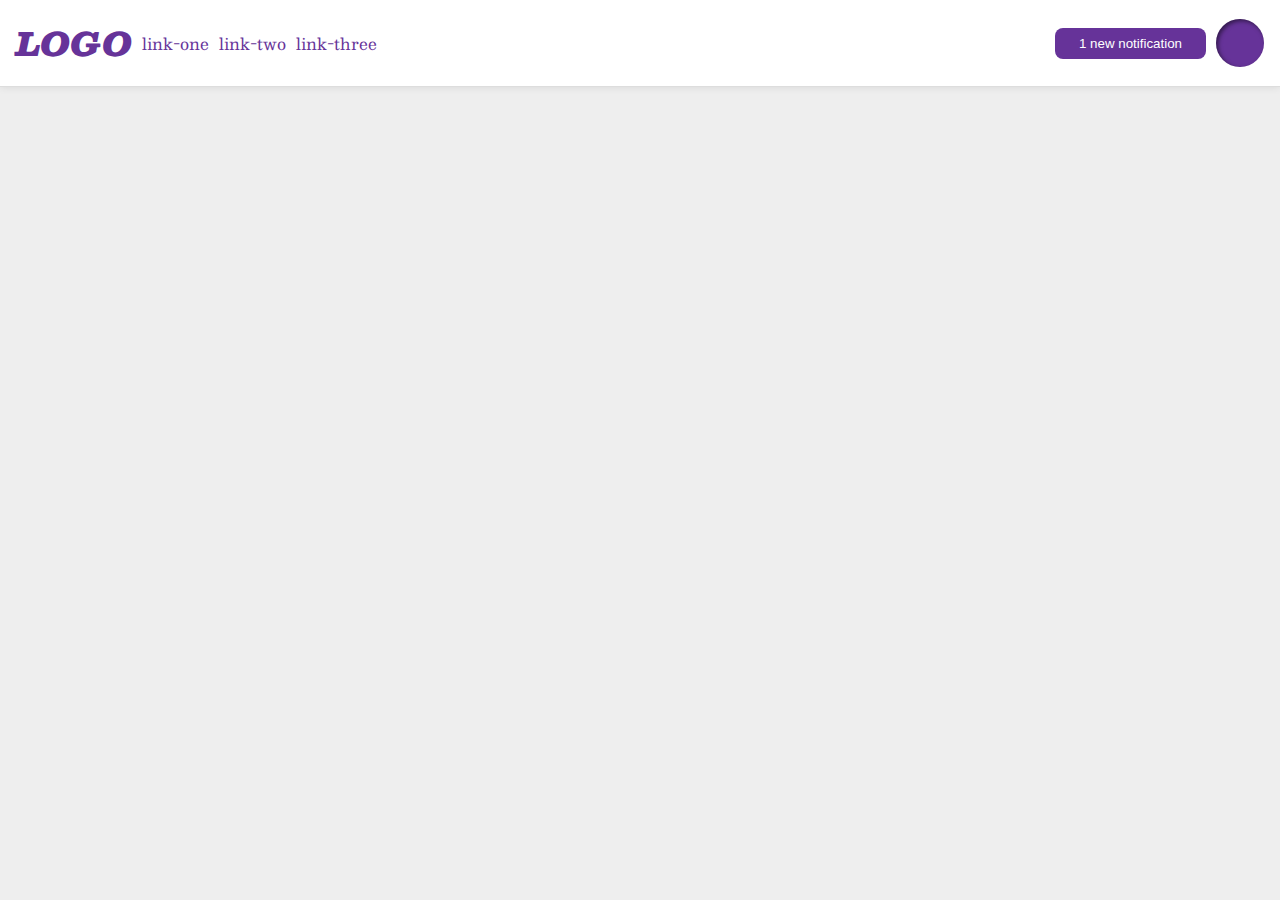
<file: foundations/flex/03-flex-header-2/index.html>
<!DOCTYPE html>
<html lang="en">
  <head>
    <meta charset="UTF-8">
    <meta http-equiv="X-UA-Compatible" content="IE=edge">
    <meta name="viewport" content="width=device-width, initial-scale=1.0">
    <title>Flex Header 2</title>
    <link rel="stylesheet" href="style.css">
  </head>
  <body>
    <div class="header">
      <div class="left">
      <div class="logo">
        LOGO
      </div>
      <ul class="links">
        <li><a href="https://google.com">link-one</a></li>
        <li><a href="https://google.com">link-two</a></li>
        <li><a href="https://google.com">link-three</a></li>
      </ul>
      </div>

      <div class="right">
      <button class="notifications">
        1 new notification
      </button>
      <div class="profile-image"></div>
    </div>
    </div>
  </body>
</html>
</file>
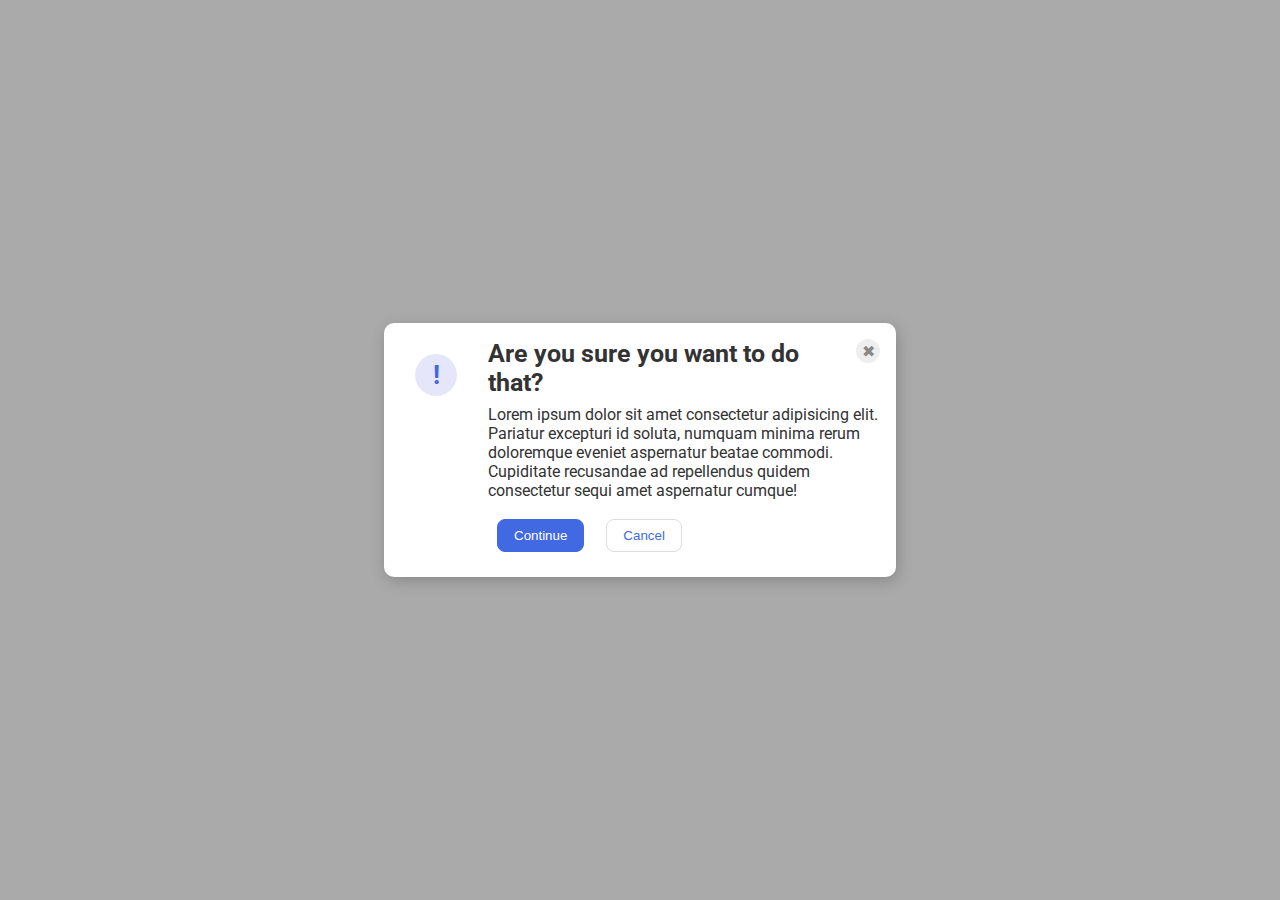
<file: foundations/flex/05-flex-modal/index.html>
<!DOCTYPE html>
<html lang="en">
  <head>
    <meta charset="UTF-8">
    <meta http-equiv="X-UA-Compatible" content="IE=edge">
    <meta name="viewport" content="width=device-width, initial-scale=1.0">
    <link rel="stylesheet" href="style.css">
    <title>Modal</title>
  </head>
  <body>
    <div class="modal">
      <div class="icon">!</div>
      <div class="plus">
      <div class="header">Are you sure you want to do that?
      <button class="close-button">✖</button></div>
      <div class="text">Lorem ipsum dolor sit amet consectetur adipisicing elit. Pariatur excepturi id soluta, numquam minima rerum doloremque eveniet aspernatur beatae commodi. Cupiditate recusandae ad repellendus quidem consectetur sequi amet aspernatur cumque!</div>
      <button class="continue">Continue</button>
      <button class="cancel">Cancel</button>
      </div>
    </div>
  </body>
</html>
</file>
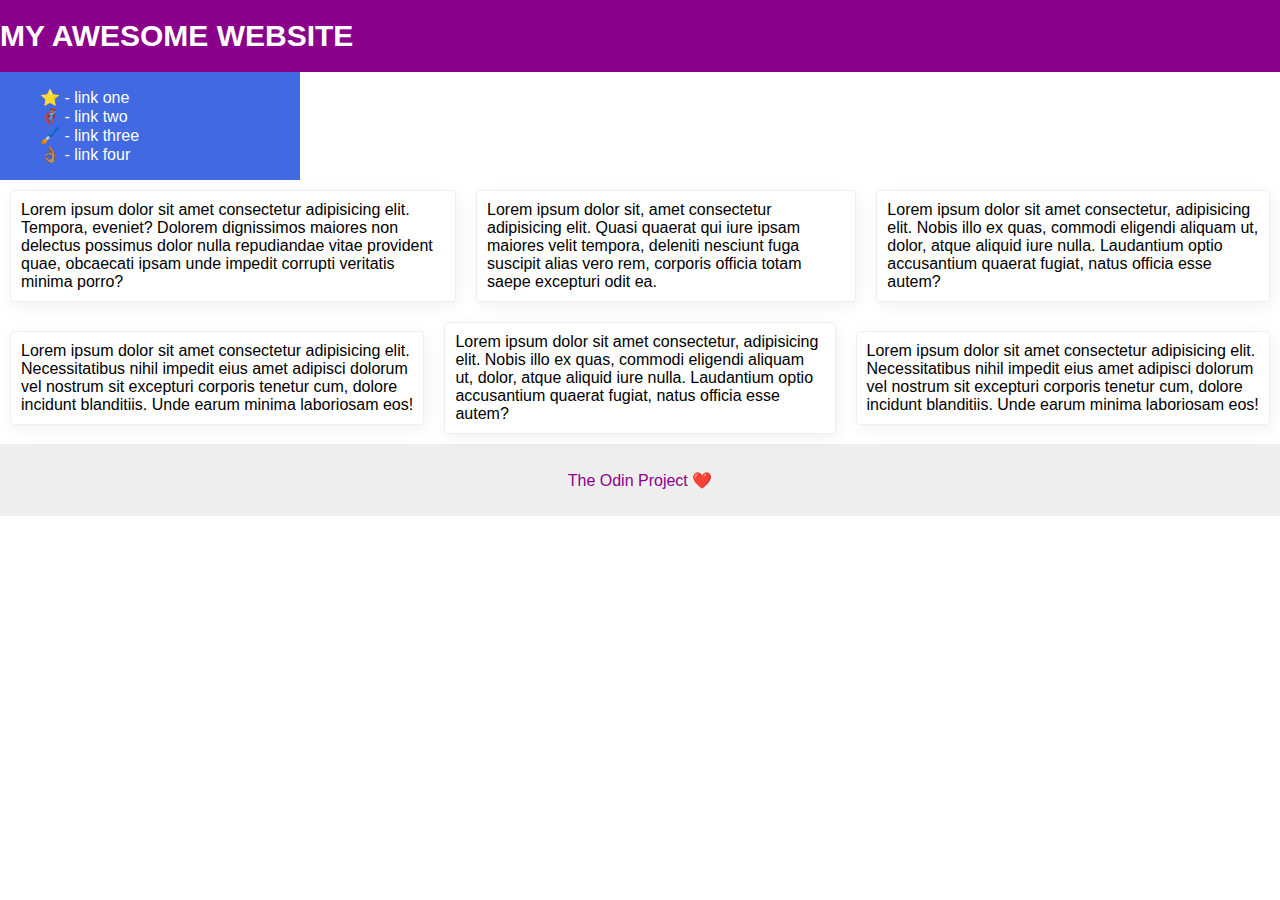
<file: foundations/flex/07-flex-layout-2/index.html>
<!DOCTYPE html>
<html lang="en">
  <head>
    <meta charset="UTF-8">
    <meta http-equiv="X-UA-Compatible" content="IE=edge">
    <meta name="viewport" content="width=device-width, initial-scale=1.0">
    <title>The Holy Grail</title>
    <link rel="stylesheet" href="style.css">
  </head>
  <body>
    <div class="header">
      MY AWESOME WEBSITE
    </div>
    <div class="wholeBody">
    <div class="sidebar">
      <ul>
        <li><a href="#">⭐ - link one</a></li>
        <li><a href="#">🦸🏽‍♂️ - link two</a></li>
        <li><a href="#">🖌️ - link three</a></li>
        <li><a href="#">👌🏽 - link four</a></li>
      </ul>
    </div>
    <div class="upper">
    <div class="card">Lorem ipsum dolor sit amet consectetur adipisicing elit. Tempora, eveniet? Dolorem dignissimos maiores non delectus possimus dolor nulla repudiandae vitae provident quae, obcaecati ipsam unde impedit corrupti veritatis minima porro?</div>
    <div class="card">Lorem ipsum dolor sit, amet consectetur adipisicing elit. Quasi quaerat qui iure ipsam maiores velit tempora, deleniti nesciunt fuga suscipit alias vero rem, corporis officia totam saepe excepturi odit ea.</div>
    <div class="card">Lorem ipsum dolor sit amet consectetur, adipisicing elit. Nobis illo ex quas, commodi eligendi aliquam ut, dolor, atque aliquid iure nulla. Laudantium optio accusantium quaerat fugiat, natus officia esse autem?</div>
    </div>
    <div class="lower">
    <div class="card">Lorem ipsum dolor sit amet consectetur adipisicing elit. Necessitatibus nihil impedit eius amet adipisci dolorum vel nostrum sit excepturi corporis tenetur cum, dolore incidunt blanditiis. Unde earum minima laboriosam eos!</div>
    <div class="card">Lorem ipsum dolor sit amet consectetur, adipisicing elit. Nobis illo ex quas, commodi eligendi aliquam ut, dolor, atque aliquid iure nulla. Laudantium optio accusantium quaerat fugiat, natus officia esse autem?</div>
    <div class="card">Lorem ipsum dolor sit amet consectetur adipisicing elit. Necessitatibus nihil impedit eius amet adipisci dolorum vel nostrum sit excepturi corporis tenetur cum, dolore incidunt blanditiis. Unde earum minima laboriosam eos!</div>
    </div>
    </div>
    <div class="footer">
      The Odin Project ❤️
    </div>
  </body>
</html>
</file>
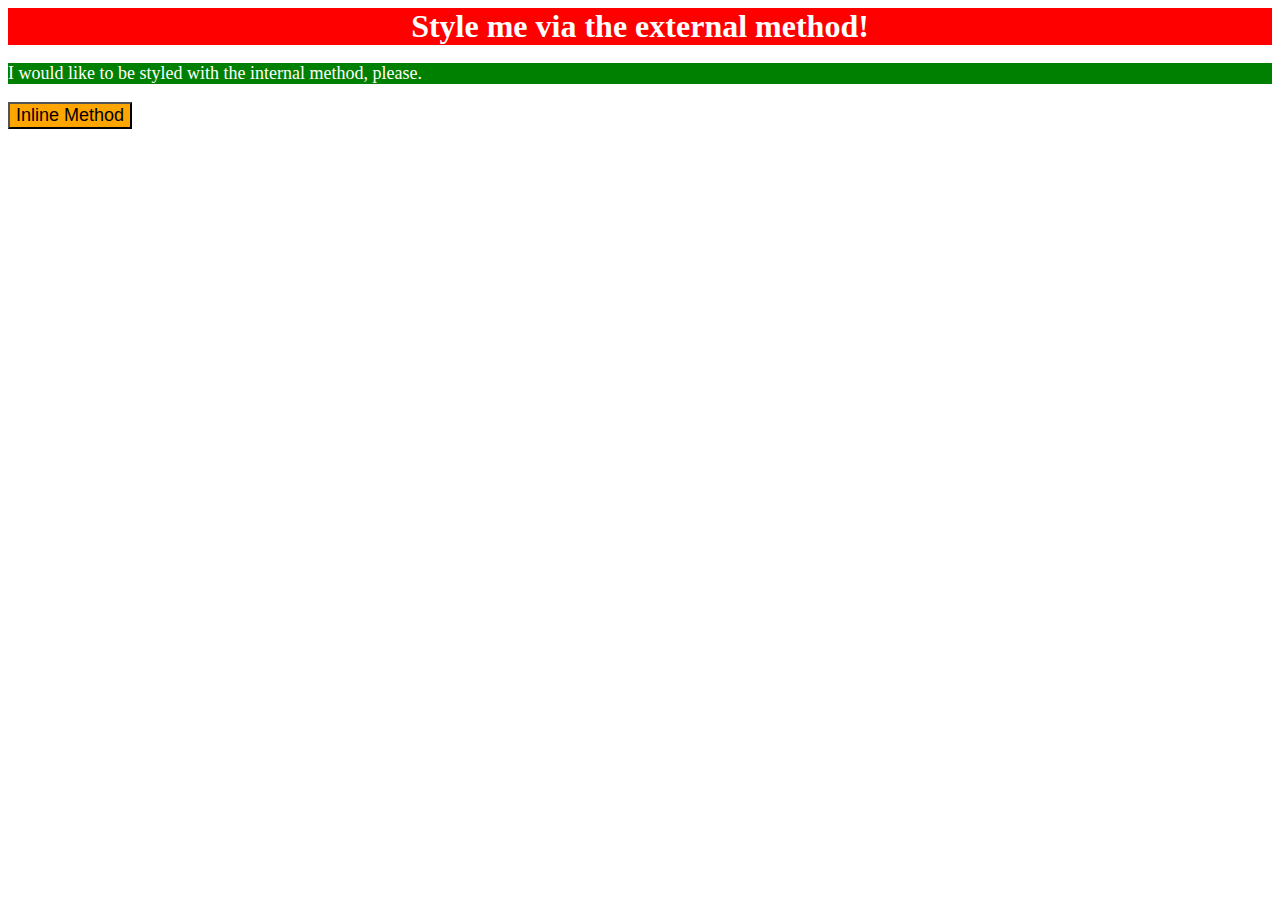
<file: foundations/intro-to-css/01-css-methods/index.html>
<!DOCTYPE html>
<html lang="en">
  <head>
    <meta charset="UTF-8">
    <meta http-equiv="X-UA-Compatible" content="IE=edge">
    <meta name="viewport" content="width=device-width, initial-scale=1.0">
    <title>Methods for Adding CSS</title>
    <link rel="stylesheet" href="style.css">
    <style>
      p {
        background-color: green;
        color: white;
        font-size: 18px;
      }
    </style>
  </head>
  <body>
    <div>Style me via the external method!</div>
    <p>I would like to be styled with the internal method, please.</p>
    <button style="background-color: orange; font-size: 18px;">Inline Method</button>
  </body>
</html>
</file>
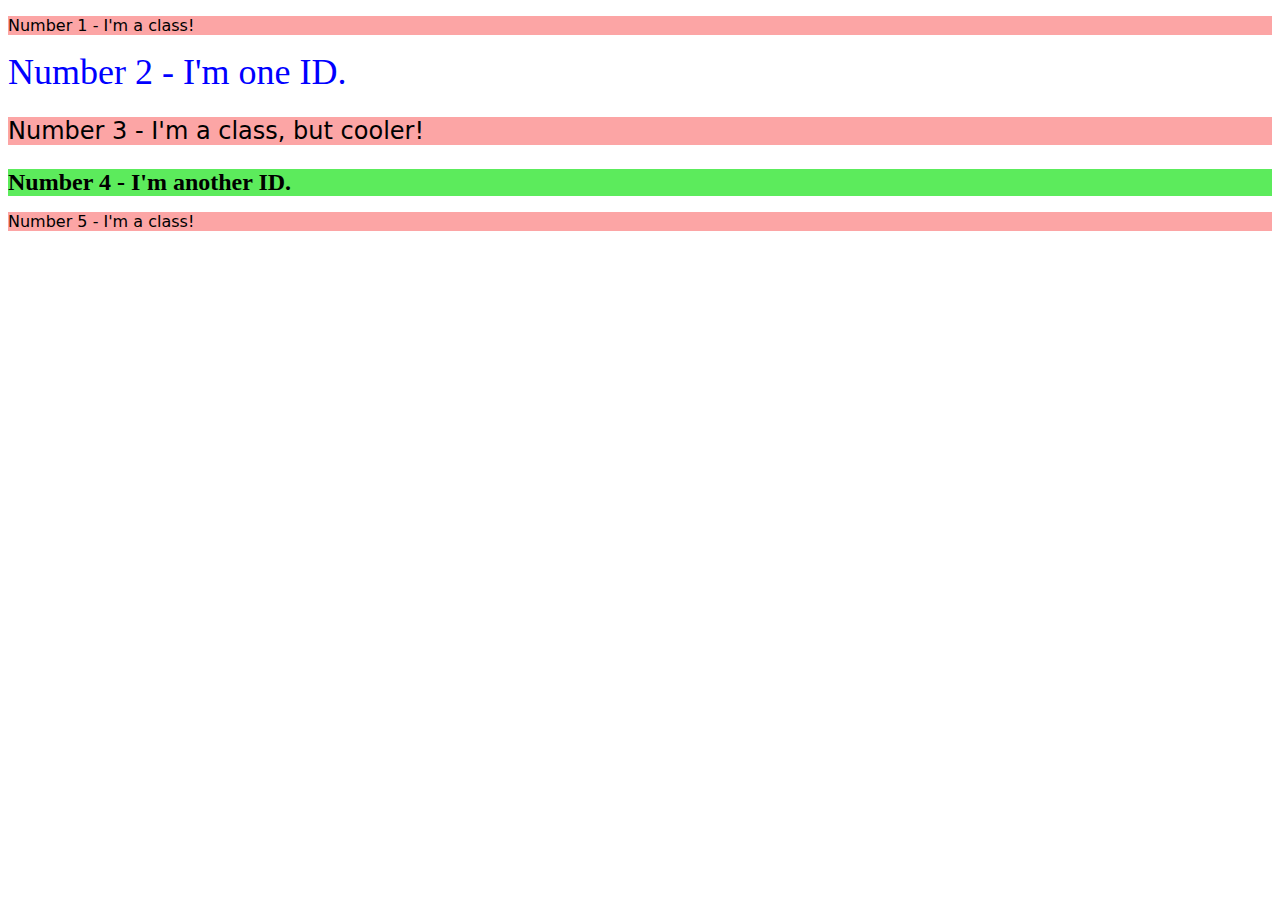
<file: foundations/intro-to-css/02-class-id-selectors/index.html>
<!DOCTYPE html>
<html lang="en">
  <head>
    <meta charset="UTF-8">
    <meta http-equiv="X-UA-Compatible" content="IE=edge">
    <meta name="viewport" content="width=device-width, initial-scale=1.0">
    <title>Class and ID Selectors</title>
    <link rel="stylesheet" href="style.css">
  </head>
  <body>
    <p class="odd">Number 1 - I'm a class!</p>
    <div id="two">Number 2 - I'm one ID.</div>
    <p class="odd three">Number 3 - I'm a class, but cooler!</p>
    <div id="four">Number 4 - I'm another ID.</div>
    <p class="odd">Number 5 - I'm a class!</p>
  </body>
</html>
</file>
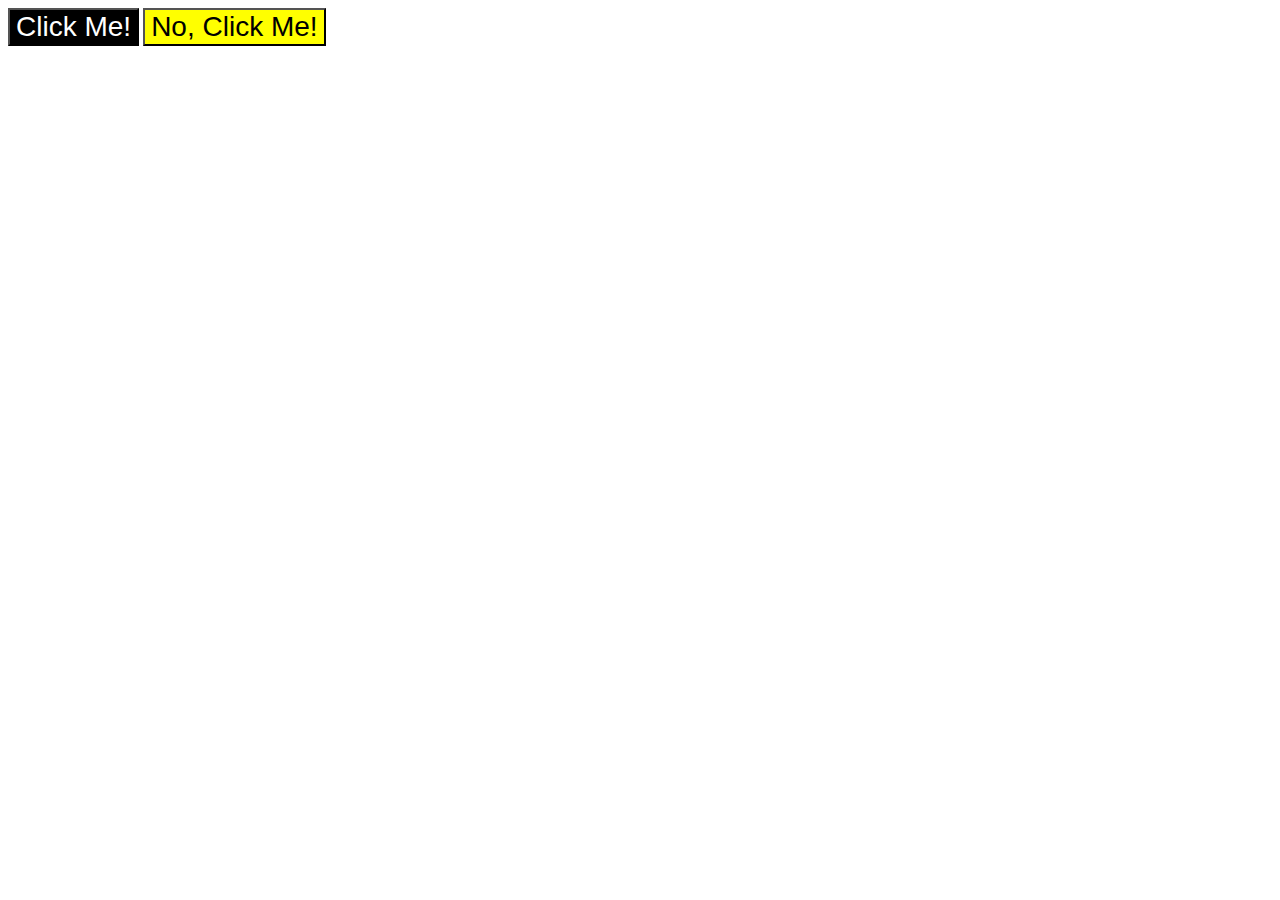
<file: foundations/intro-to-css/03-grouping-selectors/index.html>
<!DOCTYPE html>
<html lang="en">
  <head>
    <meta charset="UTF-8">
    <meta http-equiv="X-UA-Compatible" content="IE=edge">
    <meta name="viewport" content="width=device-width, initial-scale=1.0">
    <title>Grouping Selectors</title>
    <link rel="stylesheet" href="style.css">
  </head>
  <body>
    <button class="do">Click Me!</button>
    <button class="dont">No, Click Me!</button>
  </body>
</html>
</file>
<file: foundations/flex/03-flex-header-2/style.css>
/* this is some magical font-importing.  
you'll learn about it later. */
@import url('https://fonts.googleapis.com/css2?family=Besley:ital,wght@0,400;1,900&display=swap');

body {
  margin: 0;
  background: #eee;
  font-family: Besley, serif;
}

.header {
  background: white;
  border-bottom: 1px solid #ddd;
  box-shadow: 0 0 8px rgba(0,0,0,.1);
  display: flex;
  justify-content: space-between;
  align-items: center;
  padding: 8px;
}

.profile-image {
  background: rebeccapurple;
  box-shadow: inset 2px 2px 4px rgba(0,0,0,.5);
  border-radius: 50%;
  width: 48px;
  height: 48px;
}

.logo {
  color: rebeccapurple;
  font-size: 32px;
  font-weight: 900;
  font-style: italic;
}

button {
  border: none;
  border-radius: 8px;
  background: rebeccapurple;
  color: white;
  padding: 8px 24px;
}

a {
  /* this removes the line under our links */
  text-decoration: none;
  color: rebeccapurple;
}

ul {
  list-style-type: none;
  display: flex;
  gap: 10px;
  margin: 0;
  padding: 0;
  align-items: center;
}

.left, 
.right {
  display: flex;
  align-items: center;
  gap: 10px;
  padding: 8px;
}
</file>
<file: foundations/flex/05-flex-modal/style.css>
@import url('https://fonts.googleapis.com/css2?family=Roboto:wght@400;700&display=swap');

html, body {
  height: 100%;
}

body {
  font-family: Roboto, sans-serif;
  margin: 0;
  background: #aaa;
  color: #333;
  /* I'll give you this one for free lol */
  display: flex;
  align-items: center;
  justify-content: center;
}

.modal {
  background: white;
  width: 480px;
  border-radius: 10px;
  box-shadow: 2px 4px 16px rgba(0,0,0,.2);
  display: flex;
  padding: 16px;
  gap: 16px;
}

.icon {
  color: royalblue;
  font-size: 26px;
  font-weight: 700;
  background: lavender;
  width: 42px;
  height: 42px;
  border-radius: 50%;
  display: flex;
  align-items: center;
  justify-content: center;
  margin: 15px;
  flex-shrink: 0;
}

.close-button {
  background: #eee;
  border-radius: 50%;
  color: #888;
  font-weight: 400;
  font-size: 16px;
  height: 24px;
  width: 24px;
  display: flex;
  align-items: center;
  justify-content: center;
  border: 1px solid #eee;
  padding: 0;
}

button {
  cursor: pointer;
  padding: 8px 16px;
  border-radius: 8px;
}

button.continue {
  background: royalblue;
  border: 1px solid royalblue;
  color: white;
  margin: 9px;
}

button.cancel {
  background: white;
  border: 1px solid #ddd;
  color: royalblue;
  margin: 9px;
}

.header {
  font-weight: bold;
  font-size: 25px;
  display: flex;
  justify-content: space-between;
  margin-bottom: 8px;
}

.text {
  margin-bottom: 10px;
}
</file>
<file: foundations/flex/07-flex-layout-2/style.css>
body {
  font-family: -apple-system, BlinkMacSystemFont, 'Segoe UI', Roboto, Oxygen, Ubuntu, Cantarell, 'Open Sans', 'Helvetica Neue', sans-serif;
  margin: 0;
  min-height: 100vh;
}

.header {
  height: 72px;
  background: darkmagenta;
  color: white;
  display: flex;
  align-items: center;
  font-weight: 900;
  font-size: 30px;
}

.footer {
  height: 72px;
  background: #eee;
  color: darkmagenta;
  display: flex;
  justify-content: center;
  align-items: center;
}

.sidebar {
  width: 300px;
  background: royalblue;
  box-sizing: border-box;
  display: flex;
}

.card {
  border: 1px solid #eee;
  box-shadow: 2px 4px 16px rgba(0,0,0,.06);
  border-radius: 4px;
  display: flex;
  flex-wrap: wrap;
  margin: 10px; 
  padding: 10px;
}

a {
  text-decoration: none;
  color: white;
}

ul {
  list-style-type: none;
}

.upper,
.lower {
  display: flex;
  justify-content: space-evenly;
  align-items: center;
}
</file>
<file: foundations/intro-to-css/01-css-methods/style.css>
div {
  background-color: red;
  color: white; 
  font-size: 32px;
  text-align: center;
  font-weight: bold;
}
</file>
<file: foundations/intro-to-css/02-class-id-selectors/style.css>
/* Add CSS Styling */
.odd {
  background-color: rgb(252, 165, 165);
  font-family: Verdana, 'DejaVu Sans', sans-serif;
}

#two {
  color: blue;
  font-size: 36px;
}

.odd.three {
  font-size: 24px;
}

#four {
  background-color: rgb(92, 235, 92);
  font-size: 24px;
  font-weight: bold;
}
</file>
<file: foundations/intro-to-css/03-grouping-selectors/style.css>
.do {
  background-color: black;
  color: white;
}

.dont {
  background-color: yellow;
}

.do,
.dont {
  font-size: 28px;
  font-family: Helvetica, 'Times New Roman', sans-serif;
}
</file>
